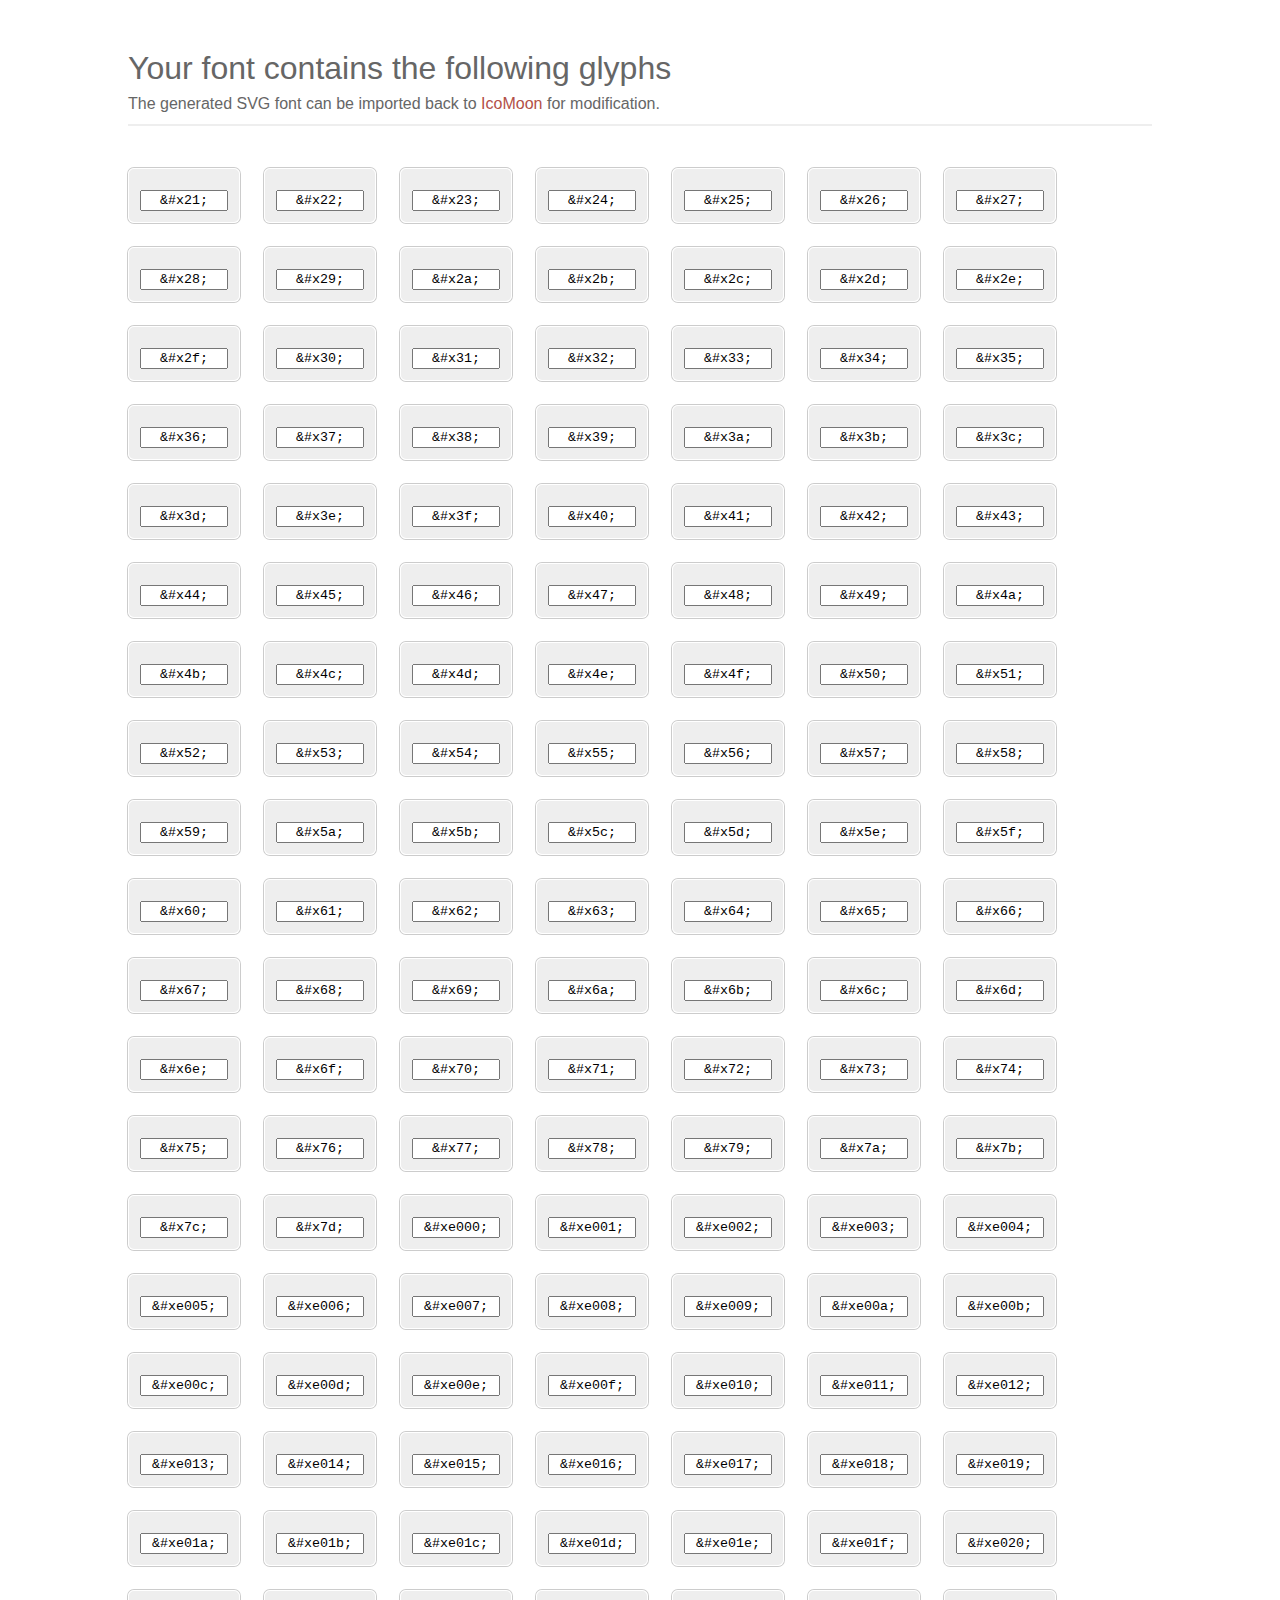
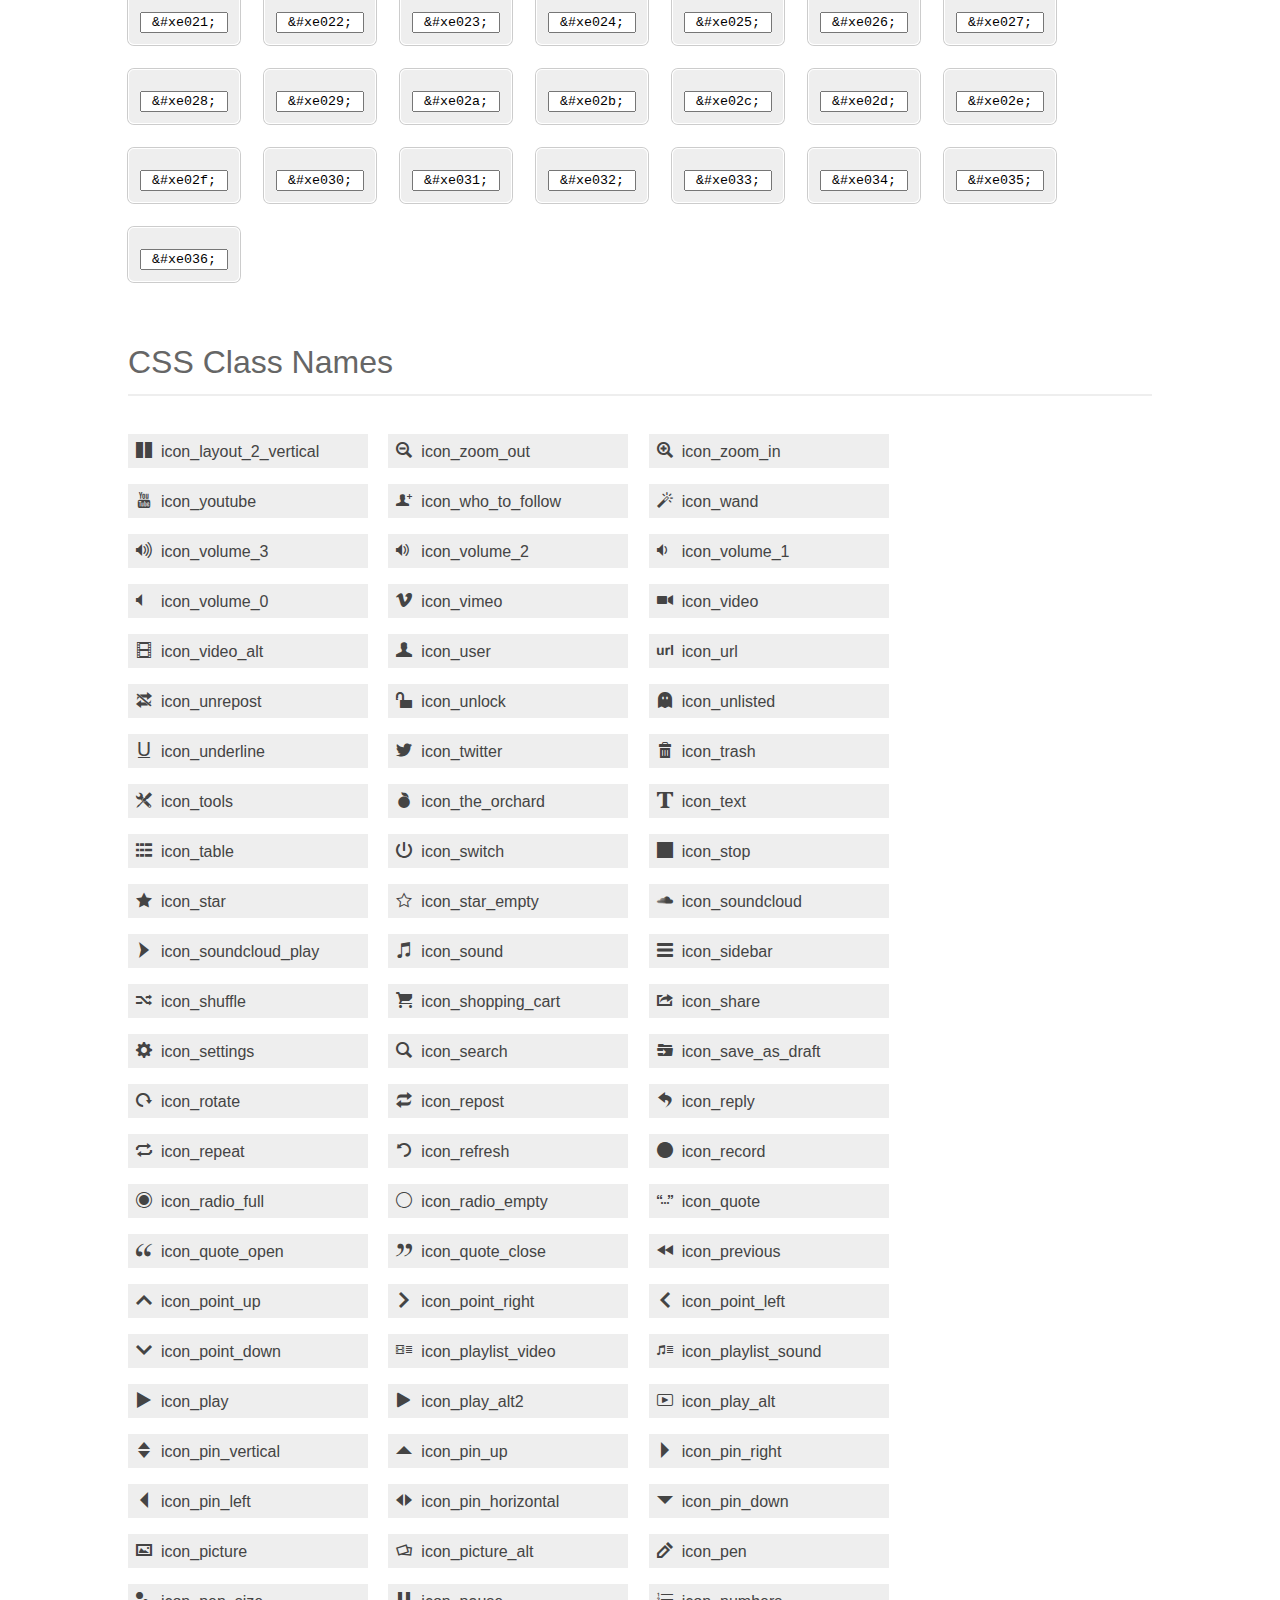
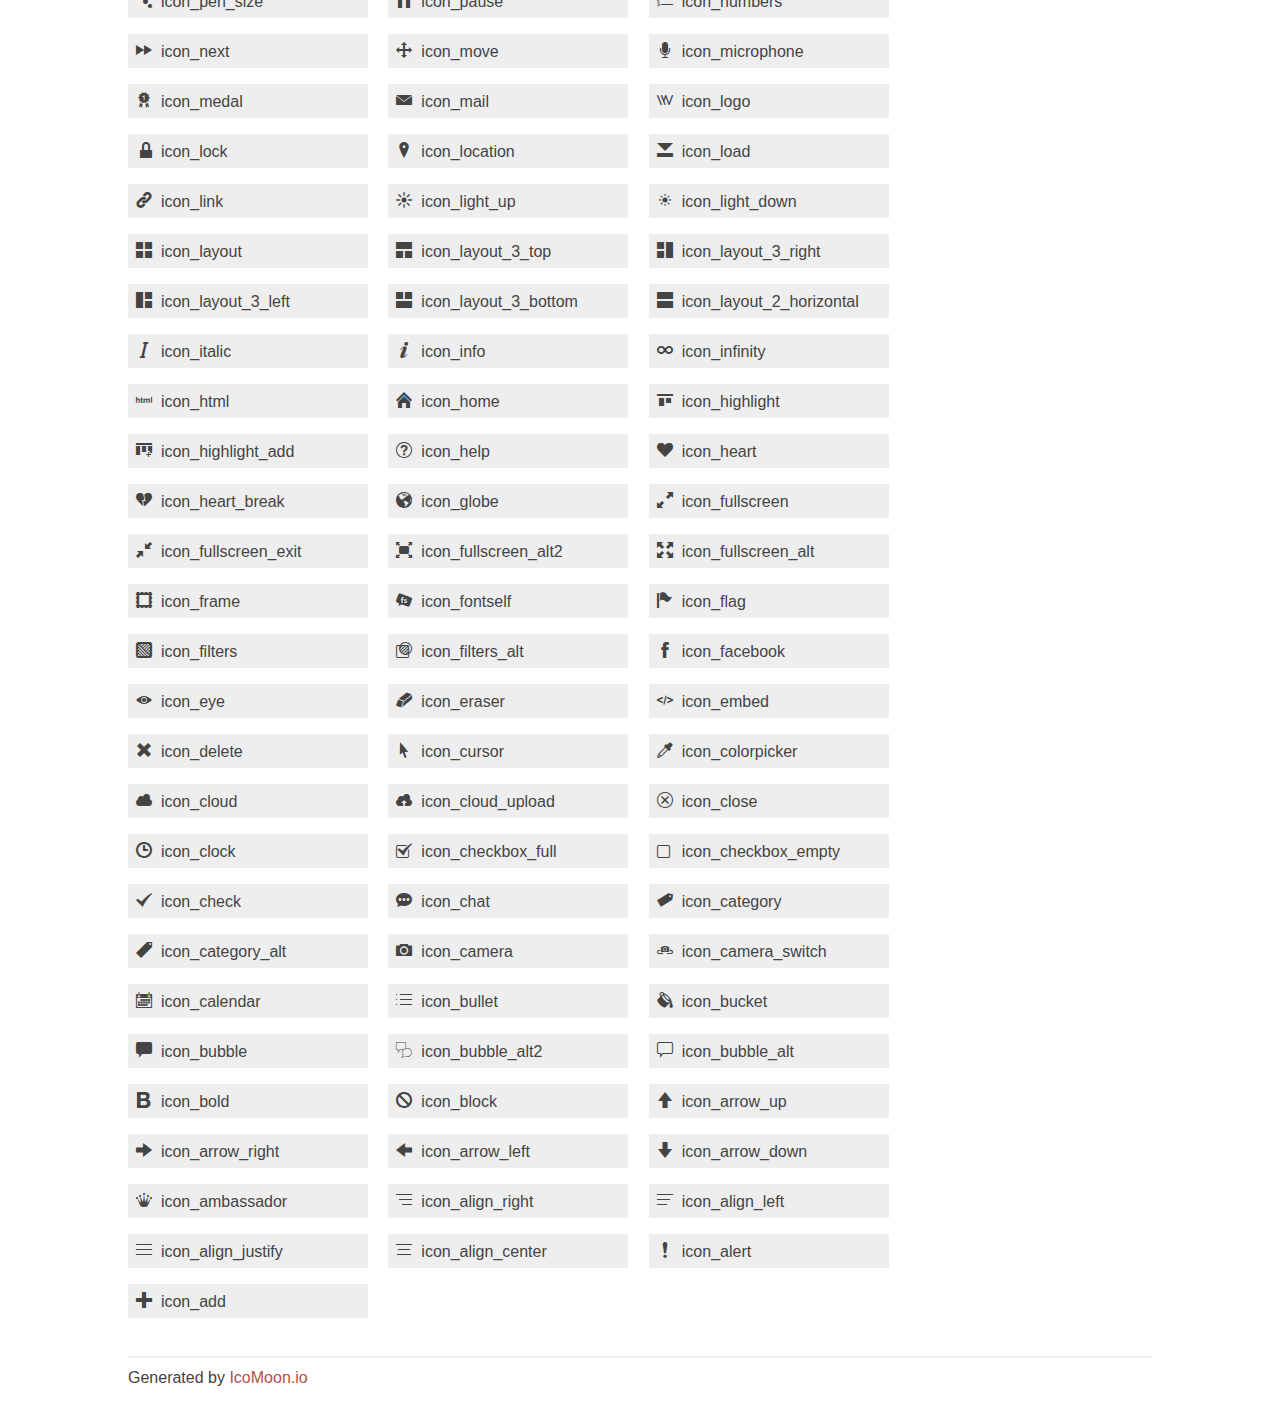
<file: public/icons/index.html>
<!doctype html>
<html>
<head>
<title>Your Font/Glyphs</title>
<link rel="stylesheet" href="style.css" />
<!--[if lte IE 7]><script src="lte-ie7.js"></script><![endif]-->
<style>
	section, header, footer {display: block;}
	body {
		font-family: sans-serif;
		color: #444;
		line-height: 1.5;
		font-size: 1em;
	}
	* {
		-moz-box-sizing: border-box;
		-webkit-box-sizing: border-box;
		box-sizing: border-box;
		margin: 0;
		paddin: 0;
	}
	.glyph {
		float: left;
		text-align: center;
		background: #eee;
		padding: .75em;
		margin: .75em 1.5em .75em 0;
		width: 7em;
		border-radius: .375em;
		box-shadow: inset 0 0 0 1px #fff, 0 0 0 1px #ccc;
	}
	.glyph input {
		width: 100%;
		text-align: center;
		font-family: consolas, monospace;
	}
	.glyph input, .mtm {
		margin-top: .75em;
	}
	.w-main {
		width: 80%;
	}
	.centered {
		margin-left: auto;
		margin-right: auto;
	}
	.fs1 {
		font-size: 2em;
	}
	header {
		margin: 2em 0;
		padding-bottom: .5em;
		color: #666;
		box-shadow: 0 2px #eee;
	}
	header h1 {
		font-size: 2em;
		font-weight: normal;
	}
	.clearfix:before, .clearfix:after { content: ""; display: table; }
	.clearfix:after, .clear { clear: both; }
	footer {
		margin-top: 2em;
		padding: .5em 0;
		box-shadow: 0 -2px #eee;
	}
	a, a:visited {
		color: #B35047;
		text-decoration: none;
	}
	a:hover, a:focus {color: #000;}
	.box1 {
		display: inline-block;
		width: 15em;
		padding: .25em .5em;
		background: #eee;
		margin: .5em 1em .5em 0;
	}
</style>
</head>
<body>
	<div class="w-main centered">
	<section class="mtm clearfix" id="glyphs">
	<header>
		<h1>Your font contains the following glyphs</h1>
		<p>The generated SVG font can be imported back to <a href="http://icomoon.io/app">IcoMoon</a> for modification.</p>
	</header>
	<div class="glyph">
		<div class="fs1" aria-hidden="true" data-icon="&#x21;"></div>
		<input type="text" readonly="readonly" value="&amp;#x21;" />
	</div>
	<div class="glyph">
		<div class="fs1" aria-hidden="true" data-icon="&#x22;"></div>
		<input type="text" readonly="readonly" value="&amp;#x22;" />
	</div>
	<div class="glyph">
		<div class="fs1" aria-hidden="true" data-icon="&#x23;"></div>
		<input type="text" readonly="readonly" value="&amp;#x23;" />
	</div>
	<div class="glyph">
		<div class="fs1" aria-hidden="true" data-icon="&#x24;"></div>
		<input type="text" readonly="readonly" value="&amp;#x24;" />
	</div>
	<div class="glyph">
		<div class="fs1" aria-hidden="true" data-icon="&#x25;"></div>
		<input type="text" readonly="readonly" value="&amp;#x25;" />
	</div>
	<div class="glyph">
		<div class="fs1" aria-hidden="true" data-icon="&#x26;"></div>
		<input type="text" readonly="readonly" value="&amp;#x26;" />
	</div>
	<div class="glyph">
		<div class="fs1" aria-hidden="true" data-icon="&#x27;"></div>
		<input type="text" readonly="readonly" value="&amp;#x27;" />
	</div>
	<div class="glyph">
		<div class="fs1" aria-hidden="true" data-icon="&#x28;"></div>
		<input type="text" readonly="readonly" value="&amp;#x28;" />
	</div>
	<div class="glyph">
		<div class="fs1" aria-hidden="true" data-icon="&#x29;"></div>
		<input type="text" readonly="readonly" value="&amp;#x29;" />
	</div>
	<div class="glyph">
		<div class="fs1" aria-hidden="true" data-icon="&#x2a;"></div>
		<input type="text" readonly="readonly" value="&amp;#x2a;" />
	</div>
	<div class="glyph">
		<div class="fs1" aria-hidden="true" data-icon="&#x2b;"></div>
		<input type="text" readonly="readonly" value="&amp;#x2b;" />
	</div>
	<div class="glyph">
		<div class="fs1" aria-hidden="true" data-icon="&#x2c;"></div>
		<input type="text" readonly="readonly" value="&amp;#x2c;" />
	</div>
	<div class="glyph">
		<div class="fs1" aria-hidden="true" data-icon="&#x2d;"></div>
		<input type="text" readonly="readonly" value="&amp;#x2d;" />
	</div>
	<div class="glyph">
		<div class="fs1" aria-hidden="true" data-icon="&#x2e;"></div>
		<input type="text" readonly="readonly" value="&amp;#x2e;" />
	</div>
	<div class="glyph">
		<div class="fs1" aria-hidden="true" data-icon="&#x2f;"></div>
		<input type="text" readonly="readonly" value="&amp;#x2f;" />
	</div>
	<div class="glyph">
		<div class="fs1" aria-hidden="true" data-icon="&#x30;"></div>
		<input type="text" readonly="readonly" value="&amp;#x30;" />
	</div>
	<div class="glyph">
		<div class="fs1" aria-hidden="true" data-icon="&#x31;"></div>
		<input type="text" readonly="readonly" value="&amp;#x31;" />
	</div>
	<div class="glyph">
		<div class="fs1" aria-hidden="true" data-icon="&#x32;"></div>
		<input type="text" readonly="readonly" value="&amp;#x32;" />
	</div>
	<div class="glyph">
		<div class="fs1" aria-hidden="true" data-icon="&#x33;"></div>
		<input type="text" readonly="readonly" value="&amp;#x33;" />
	</div>
	<div class="glyph">
		<div class="fs1" aria-hidden="true" data-icon="&#x34;"></div>
		<input type="text" readonly="readonly" value="&amp;#x34;" />
	</div>
	<div class="glyph">
		<div class="fs1" aria-hidden="true" data-icon="&#x35;"></div>
		<input type="text" readonly="readonly" value="&amp;#x35;" />
	</div>
	<div class="glyph">
		<div class="fs1" aria-hidden="true" data-icon="&#x36;"></div>
		<input type="text" readonly="readonly" value="&amp;#x36;" />
	</div>
	<div class="glyph">
		<div class="fs1" aria-hidden="true" data-icon="&#x37;"></div>
		<input type="text" readonly="readonly" value="&amp;#x37;" />
	</div>
	<div class="glyph">
		<div class="fs1" aria-hidden="true" data-icon="&#x38;"></div>
		<input type="text" readonly="readonly" value="&amp;#x38;" />
	</div>
	<div class="glyph">
		<div class="fs1" aria-hidden="true" data-icon="&#x39;"></div>
		<input type="text" readonly="readonly" value="&amp;#x39;" />
	</div>
	<div class="glyph">
		<div class="fs1" aria-hidden="true" data-icon="&#x3a;"></div>
		<input type="text" readonly="readonly" value="&amp;#x3a;" />
	</div>
	<div class="glyph">
		<div class="fs1" aria-hidden="true" data-icon="&#x3b;"></div>
		<input type="text" readonly="readonly" value="&amp;#x3b;" />
	</div>
	<div class="glyph">
		<div class="fs1" aria-hidden="true" data-icon="&#x3c;"></div>
		<input type="text" readonly="readonly" value="&amp;#x3c;" />
	</div>
	<div class="glyph">
		<div class="fs1" aria-hidden="true" data-icon="&#x3d;"></div>
		<input type="text" readonly="readonly" value="&amp;#x3d;" />
	</div>
	<div class="glyph">
		<div class="fs1" aria-hidden="true" data-icon="&#x3e;"></div>
		<input type="text" readonly="readonly" value="&amp;#x3e;" />
	</div>
	<div class="glyph">
		<div class="fs1" aria-hidden="true" data-icon="&#x3f;"></div>
		<input type="text" readonly="readonly" value="&amp;#x3f;" />
	</div>
	<div class="glyph">
		<div class="fs1" aria-hidden="true" data-icon="&#x40;"></div>
		<input type="text" readonly="readonly" value="&amp;#x40;" />
	</div>
	<div class="glyph">
		<div class="fs1" aria-hidden="true" data-icon="&#x41;"></div>
		<input type="text" readonly="readonly" value="&amp;#x41;" />
	</div>
	<div class="glyph">
		<div class="fs1" aria-hidden="true" data-icon="&#x42;"></div>
		<input type="text" readonly="readonly" value="&amp;#x42;" />
	</div>
	<div class="glyph">
		<div class="fs1" aria-hidden="true" data-icon="&#x43;"></div>
		<input type="text" readonly="readonly" value="&amp;#x43;" />
	</div>
	<div class="glyph">
		<div class="fs1" aria-hidden="true" data-icon="&#x44;"></div>
		<input type="text" readonly="readonly" value="&amp;#x44;" />
	</div>
	<div class="glyph">
		<div class="fs1" aria-hidden="true" data-icon="&#x45;"></div>
		<input type="text" readonly="readonly" value="&amp;#x45;" />
	</div>
	<div class="glyph">
		<div class="fs1" aria-hidden="true" data-icon="&#x46;"></div>
		<input type="text" readonly="readonly" value="&amp;#x46;" />
	</div>
	<div class="glyph">
		<div class="fs1" aria-hidden="true" data-icon="&#x47;"></div>
		<input type="text" readonly="readonly" value="&amp;#x47;" />
	</div>
	<div class="glyph">
		<div class="fs1" aria-hidden="true" data-icon="&#x48;"></div>
		<input type="text" readonly="readonly" value="&amp;#x48;" />
	</div>
	<div class="glyph">
		<div class="fs1" aria-hidden="true" data-icon="&#x49;"></div>
		<input type="text" readonly="readonly" value="&amp;#x49;" />
	</div>
	<div class="glyph">
		<div class="fs1" aria-hidden="true" data-icon="&#x4a;"></div>
		<input type="text" readonly="readonly" value="&amp;#x4a;" />
	</div>
	<div class="glyph">
		<div class="fs1" aria-hidden="true" data-icon="&#x4b;"></div>
		<input type="text" readonly="readonly" value="&amp;#x4b;" />
	</div>
	<div class="glyph">
		<div class="fs1" aria-hidden="true" data-icon="&#x4c;"></div>
		<input type="text" readonly="readonly" value="&amp;#x4c;" />
	</div>
	<div class="glyph">
		<div class="fs1" aria-hidden="true" data-icon="&#x4d;"></div>
		<input type="text" readonly="readonly" value="&amp;#x4d;" />
	</div>
	<div class="glyph">
		<div class="fs1" aria-hidden="true" data-icon="&#x4e;"></div>
		<input type="text" readonly="readonly" value="&amp;#x4e;" />
	</div>
	<div class="glyph">
		<div class="fs1" aria-hidden="true" data-icon="&#x4f;"></div>
		<input type="text" readonly="readonly" value="&amp;#x4f;" />
	</div>
	<div class="glyph">
		<div class="fs1" aria-hidden="true" data-icon="&#x50;"></div>
		<input type="text" readonly="readonly" value="&amp;#x50;" />
	</div>
	<div class="glyph">
		<div class="fs1" aria-hidden="true" data-icon="&#x51;"></div>
		<input type="text" readonly="readonly" value="&amp;#x51;" />
	</div>
	<div class="glyph">
		<div class="fs1" aria-hidden="true" data-icon="&#x52;"></div>
		<input type="text" readonly="readonly" value="&amp;#x52;" />
	</div>
	<div class="glyph">
		<div class="fs1" aria-hidden="true" data-icon="&#x53;"></div>
		<input type="text" readonly="readonly" value="&amp;#x53;" />
	</div>
	<div class="glyph">
		<div class="fs1" aria-hidden="true" data-icon="&#x54;"></div>
		<input type="text" readonly="readonly" value="&amp;#x54;" />
	</div>
	<div class="glyph">
		<div class="fs1" aria-hidden="true" data-icon="&#x55;"></div>
		<input type="text" readonly="readonly" value="&amp;#x55;" />
	</div>
	<div class="glyph">
		<div class="fs1" aria-hidden="true" data-icon="&#x56;"></div>
		<input type="text" readonly="readonly" value="&amp;#x56;" />
	</div>
	<div class="glyph">
		<div class="fs1" aria-hidden="true" data-icon="&#x57;"></div>
		<input type="text" readonly="readonly" value="&amp;#x57;" />
	</div>
	<div class="glyph">
		<div class="fs1" aria-hidden="true" data-icon="&#x58;"></div>
		<input type="text" readonly="readonly" value="&amp;#x58;" />
	</div>
	<div class="glyph">
		<div class="fs1" aria-hidden="true" data-icon="&#x59;"></div>
		<input type="text" readonly="readonly" value="&amp;#x59;" />
	</div>
	<div class="glyph">
		<div class="fs1" aria-hidden="true" data-icon="&#x5a;"></div>
		<input type="text" readonly="readonly" value="&amp;#x5a;" />
	</div>
	<div class="glyph">
		<div class="fs1" aria-hidden="true" data-icon="&#x5b;"></div>
		<input type="text" readonly="readonly" value="&amp;#x5b;" />
	</div>
	<div class="glyph">
		<div class="fs1" aria-hidden="true" data-icon="&#x5c;"></div>
		<input type="text" readonly="readonly" value="&amp;#x5c;" />
	</div>
	<div class="glyph">
		<div class="fs1" aria-hidden="true" data-icon="&#x5d;"></div>
		<input type="text" readonly="readonly" value="&amp;#x5d;" />
	</div>
	<div class="glyph">
		<div class="fs1" aria-hidden="true" data-icon="&#x5e;"></div>
		<input type="text" readonly="readonly" value="&amp;#x5e;" />
	</div>
	<div class="glyph">
		<div class="fs1" aria-hidden="true" data-icon="&#x5f;"></div>
		<input type="text" readonly="readonly" value="&amp;#x5f;" />
	</div>
	<div class="glyph">
		<div class="fs1" aria-hidden="true" data-icon="&#x60;"></div>
		<input type="text" readonly="readonly" value="&amp;#x60;" />
	</div>
	<div class="glyph">
		<div class="fs1" aria-hidden="true" data-icon="&#x61;"></div>
		<input type="text" readonly="readonly" value="&amp;#x61;" />
	</div>
	<div class="glyph">
		<div class="fs1" aria-hidden="true" data-icon="&#x62;"></div>
		<input type="text" readonly="readonly" value="&amp;#x62;" />
	</div>
	<div class="glyph">
		<div class="fs1" aria-hidden="true" data-icon="&#x63;"></div>
		<input type="text" readonly="readonly" value="&amp;#x63;" />
	</div>
	<div class="glyph">
		<div class="fs1" aria-hidden="true" data-icon="&#x64;"></div>
		<input type="text" readonly="readonly" value="&amp;#x64;" />
	</div>
	<div class="glyph">
		<div class="fs1" aria-hidden="true" data-icon="&#x65;"></div>
		<input type="text" readonly="readonly" value="&amp;#x65;" />
	</div>
	<div class="glyph">
		<div class="fs1" aria-hidden="true" data-icon="&#x66;"></div>
		<input type="text" readonly="readonly" value="&amp;#x66;" />
	</div>
	<div class="glyph">
		<div class="fs1" aria-hidden="true" data-icon="&#x67;"></div>
		<input type="text" readonly="readonly" value="&amp;#x67;" />
	</div>
	<div class="glyph">
		<div class="fs1" aria-hidden="true" data-icon="&#x68;"></div>
		<input type="text" readonly="readonly" value="&amp;#x68;" />
	</div>
	<div class="glyph">
		<div class="fs1" aria-hidden="true" data-icon="&#x69;"></div>
		<input type="text" readonly="readonly" value="&amp;#x69;" />
	</div>
	<div class="glyph">
		<div class="fs1" aria-hidden="true" data-icon="&#x6a;"></div>
		<input type="text" readonly="readonly" value="&amp;#x6a;" />
	</div>
	<div class="glyph">
		<div class="fs1" aria-hidden="true" data-icon="&#x6b;"></div>
		<input type="text" readonly="readonly" value="&amp;#x6b;" />
	</div>
	<div class="glyph">
		<div class="fs1" aria-hidden="true" data-icon="&#x6c;"></div>
		<input type="text" readonly="readonly" value="&amp;#x6c;" />
	</div>
	<div class="glyph">
		<div class="fs1" aria-hidden="true" data-icon="&#x6d;"></div>
		<input type="text" readonly="readonly" value="&amp;#x6d;" />
	</div>
	<div class="glyph">
		<div class="fs1" aria-hidden="true" data-icon="&#x6e;"></div>
		<input type="text" readonly="readonly" value="&amp;#x6e;" />
	</div>
	<div class="glyph">
		<div class="fs1" aria-hidden="true" data-icon="&#x6f;"></div>
		<input type="text" readonly="readonly" value="&amp;#x6f;" />
	</div>
	<div class="glyph">
		<div class="fs1" aria-hidden="true" data-icon="&#x70;"></div>
		<input type="text" readonly="readonly" value="&amp;#x70;" />
	</div>
	<div class="glyph">
		<div class="fs1" aria-hidden="true" data-icon="&#x71;"></div>
		<input type="text" readonly="readonly" value="&amp;#x71;" />
	</div>
	<div class="glyph">
		<div class="fs1" aria-hidden="true" data-icon="&#x72;"></div>
		<input type="text" readonly="readonly" value="&amp;#x72;" />
	</div>
	<div class="glyph">
		<div class="fs1" aria-hidden="true" data-icon="&#x73;"></div>
		<input type="text" readonly="readonly" value="&amp;#x73;" />
	</div>
	<div class="glyph">
		<div class="fs1" aria-hidden="true" data-icon="&#x74;"></div>
		<input type="text" readonly="readonly" value="&amp;#x74;" />
	</div>
	<div class="glyph">
		<div class="fs1" aria-hidden="true" data-icon="&#x75;"></div>
		<input type="text" readonly="readonly" value="&amp;#x75;" />
	</div>
	<div class="glyph">
		<div class="fs1" aria-hidden="true" data-icon="&#x76;"></div>
		<input type="text" readonly="readonly" value="&amp;#x76;" />
	</div>
	<div class="glyph">
		<div class="fs1" aria-hidden="true" data-icon="&#x77;"></div>
		<input type="text" readonly="readonly" value="&amp;#x77;" />
	</div>
	<div class="glyph">
		<div class="fs1" aria-hidden="true" data-icon="&#x78;"></div>
		<input type="text" readonly="readonly" value="&amp;#x78;" />
	</div>
	<div class="glyph">
		<div class="fs1" aria-hidden="true" data-icon="&#x79;"></div>
		<input type="text" readonly="readonly" value="&amp;#x79;" />
	</div>
	<div class="glyph">
		<div class="fs1" aria-hidden="true" data-icon="&#x7a;"></div>
		<input type="text" readonly="readonly" value="&amp;#x7a;" />
	</div>
	<div class="glyph">
		<div class="fs1" aria-hidden="true" data-icon="&#x7b;"></div>
		<input type="text" readonly="readonly" value="&amp;#x7b;" />
	</div>
	<div class="glyph">
		<div class="fs1" aria-hidden="true" data-icon="&#x7c;"></div>
		<input type="text" readonly="readonly" value="&amp;#x7c;" />
	</div>
	<div class="glyph">
		<div class="fs1" aria-hidden="true" data-icon="&#x7d;"></div>
		<input type="text" readonly="readonly" value="&amp;#x7d;" />
	</div>
	<div class="glyph">
		<div class="fs1" aria-hidden="true" data-icon="&#xe000;"></div>
		<input type="text" readonly="readonly" value="&amp;#xe000;" />
	</div>
	<div class="glyph">
		<div class="fs1" aria-hidden="true" data-icon="&#xe001;"></div>
		<input type="text" readonly="readonly" value="&amp;#xe001;" />
	</div>
	<div class="glyph">
		<div class="fs1" aria-hidden="true" data-icon="&#xe002;"></div>
		<input type="text" readonly="readonly" value="&amp;#xe002;" />
	</div>
	<div class="glyph">
		<div class="fs1" aria-hidden="true" data-icon="&#xe003;"></div>
		<input type="text" readonly="readonly" value="&amp;#xe003;" />
	</div>
	<div class="glyph">
		<div class="fs1" aria-hidden="true" data-icon="&#xe004;"></div>
		<input type="text" readonly="readonly" value="&amp;#xe004;" />
	</div>
	<div class="glyph">
		<div class="fs1" aria-hidden="true" data-icon="&#xe005;"></div>
		<input type="text" readonly="readonly" value="&amp;#xe005;" />
	</div>
	<div class="glyph">
		<div class="fs1" aria-hidden="true" data-icon="&#xe006;"></div>
		<input type="text" readonly="readonly" value="&amp;#xe006;" />
	</div>
	<div class="glyph">
		<div class="fs1" aria-hidden="true" data-icon="&#xe007;"></div>
		<input type="text" readonly="readonly" value="&amp;#xe007;" />
	</div>
	<div class="glyph">
		<div class="fs1" aria-hidden="true" data-icon="&#xe008;"></div>
		<input type="text" readonly="readonly" value="&amp;#xe008;" />
	</div>
	<div class="glyph">
		<div class="fs1" aria-hidden="true" data-icon="&#xe009;"></div>
		<input type="text" readonly="readonly" value="&amp;#xe009;" />
	</div>
	<div class="glyph">
		<div class="fs1" aria-hidden="true" data-icon="&#xe00a;"></div>
		<input type="text" readonly="readonly" value="&amp;#xe00a;" />
	</div>
	<div class="glyph">
		<div class="fs1" aria-hidden="true" data-icon="&#xe00b;"></div>
		<input type="text" readonly="readonly" value="&amp;#xe00b;" />
	</div>
	<div class="glyph">
		<div class="fs1" aria-hidden="true" data-icon="&#xe00c;"></div>
		<input type="text" readonly="readonly" value="&amp;#xe00c;" />
	</div>
	<div class="glyph">
		<div class="fs1" aria-hidden="true" data-icon="&#xe00d;"></div>
		<input type="text" readonly="readonly" value="&amp;#xe00d;" />
	</div>
	<div class="glyph">
		<div class="fs1" aria-hidden="true" data-icon="&#xe00e;"></div>
		<input type="text" readonly="readonly" value="&amp;#xe00e;" />
	</div>
	<div class="glyph">
		<div class="fs1" aria-hidden="true" data-icon="&#xe00f;"></div>
		<input type="text" readonly="readonly" value="&amp;#xe00f;" />
	</div>
	<div class="glyph">
		<div class="fs1" aria-hidden="true" data-icon="&#xe010;"></div>
		<input type="text" readonly="readonly" value="&amp;#xe010;" />
	</div>
	<div class="glyph">
		<div class="fs1" aria-hidden="true" data-icon="&#xe011;"></div>
		<input type="text" readonly="readonly" value="&amp;#xe011;" />
	</div>
	<div class="glyph">
		<div class="fs1" aria-hidden="true" data-icon="&#xe012;"></div>
		<input type="text" readonly="readonly" value="&amp;#xe012;" />
	</div>
	<div class="glyph">
		<div class="fs1" aria-hidden="true" data-icon="&#xe013;"></div>
		<input type="text" readonly="readonly" value="&amp;#xe013;" />
	</div>
	<div class="glyph">
		<div class="fs1" aria-hidden="true" data-icon="&#xe014;"></div>
		<input type="text" readonly="readonly" value="&amp;#xe014;" />
	</div>
	<div class="glyph">
		<div class="fs1" aria-hidden="true" data-icon="&#xe015;"></div>
		<input type="text" readonly="readonly" value="&amp;#xe015;" />
	</div>
	<div class="glyph">
		<div class="fs1" aria-hidden="true" data-icon="&#xe016;"></div>
		<input type="text" readonly="readonly" value="&amp;#xe016;" />
	</div>
	<div class="glyph">
		<div class="fs1" aria-hidden="true" data-icon="&#xe017;"></div>
		<input type="text" readonly="readonly" value="&amp;#xe017;" />
	</div>
	<div class="glyph">
		<div class="fs1" aria-hidden="true" data-icon="&#xe018;"></div>
		<input type="text" readonly="readonly" value="&amp;#xe018;" />
	</div>
	<div class="glyph">
		<div class="fs1" aria-hidden="true" data-icon="&#xe019;"></div>
		<input type="text" readonly="readonly" value="&amp;#xe019;" />
	</div>
	<div class="glyph">
		<div class="fs1" aria-hidden="true" data-icon="&#xe01a;"></div>
		<input type="text" readonly="readonly" value="&amp;#xe01a;" />
	</div>
	<div class="glyph">
		<div class="fs1" aria-hidden="true" data-icon="&#xe01b;"></div>
		<input type="text" readonly="readonly" value="&amp;#xe01b;" />
	</div>
	<div class="glyph">
		<div class="fs1" aria-hidden="true" data-icon="&#xe01c;"></div>
		<input type="text" readonly="readonly" value="&amp;#xe01c;" />
	</div>
	<div class="glyph">
		<div class="fs1" aria-hidden="true" data-icon="&#xe01d;"></div>
		<input type="text" readonly="readonly" value="&amp;#xe01d;" />
	</div>
	<div class="glyph">
		<div class="fs1" aria-hidden="true" data-icon="&#xe01e;"></div>
		<input type="text" readonly="readonly" value="&amp;#xe01e;" />
	</div>
	<div class="glyph">
		<div class="fs1" aria-hidden="true" data-icon="&#xe01f;"></div>
		<input type="text" readonly="readonly" value="&amp;#xe01f;" />
	</div>
	<div class="glyph">
		<div class="fs1" aria-hidden="true" data-icon="&#xe020;"></div>
		<input type="text" readonly="readonly" value="&amp;#xe020;" />
	</div>
	<div class="glyph">
		<div class="fs1" aria-hidden="true" data-icon="&#xe021;"></div>
		<input type="text" readonly="readonly" value="&amp;#xe021;" />
	</div>
	<div class="glyph">
		<div class="fs1" aria-hidden="true" data-icon="&#xe022;"></div>
		<input type="text" readonly="readonly" value="&amp;#xe022;" />
	</div>
	<div class="glyph">
		<div class="fs1" aria-hidden="true" data-icon="&#xe023;"></div>
		<input type="text" readonly="readonly" value="&amp;#xe023;" />
	</div>
	<div class="glyph">
		<div class="fs1" aria-hidden="true" data-icon="&#xe024;"></div>
		<input type="text" readonly="readonly" value="&amp;#xe024;" />
	</div>
	<div class="glyph">
		<div class="fs1" aria-hidden="true" data-icon="&#xe025;"></div>
		<input type="text" readonly="readonly" value="&amp;#xe025;" />
	</div>
	<div class="glyph">
		<div class="fs1" aria-hidden="true" data-icon="&#xe026;"></div>
		<input type="text" readonly="readonly" value="&amp;#xe026;" />
	</div>
	<div class="glyph">
		<div class="fs1" aria-hidden="true" data-icon="&#xe027;"></div>
		<input type="text" readonly="readonly" value="&amp;#xe027;" />
	</div>
	<div class="glyph">
		<div class="fs1" aria-hidden="true" data-icon="&#xe028;"></div>
		<input type="text" readonly="readonly" value="&amp;#xe028;" />
	</div>
	<div class="glyph">
		<div class="fs1" aria-hidden="true" data-icon="&#xe029;"></div>
		<input type="text" readonly="readonly" value="&amp;#xe029;" />
	</div>
	<div class="glyph">
		<div class="fs1" aria-hidden="true" data-icon="&#xe02a;"></div>
		<input type="text" readonly="readonly" value="&amp;#xe02a;" />
	</div>
	<div class="glyph">
		<div class="fs1" aria-hidden="true" data-icon="&#xe02b;"></div>
		<input type="text" readonly="readonly" value="&amp;#xe02b;" />
	</div>
	<div class="glyph">
		<div class="fs1" aria-hidden="true" data-icon="&#xe02c;"></div>
		<input type="text" readonly="readonly" value="&amp;#xe02c;" />
	</div>
	<div class="glyph">
		<div class="fs1" aria-hidden="true" data-icon="&#xe02d;"></div>
		<input type="text" readonly="readonly" value="&amp;#xe02d;" />
	</div>
	<div class="glyph">
		<div class="fs1" aria-hidden="true" data-icon="&#xe02e;"></div>
		<input type="text" readonly="readonly" value="&amp;#xe02e;" />
	</div>
	<div class="glyph">
		<div class="fs1" aria-hidden="true" data-icon="&#xe02f;"></div>
		<input type="text" readonly="readonly" value="&amp;#xe02f;" />
	</div>
	<div class="glyph">
		<div class="fs1" aria-hidden="true" data-icon="&#xe030;"></div>
		<input type="text" readonly="readonly" value="&amp;#xe030;" />
	</div>
	<div class="glyph">
		<div class="fs1" aria-hidden="true" data-icon="&#xe031;"></div>
		<input type="text" readonly="readonly" value="&amp;#xe031;" />
	</div>
	<div class="glyph">
		<div class="fs1" aria-hidden="true" data-icon="&#xe032;"></div>
		<input type="text" readonly="readonly" value="&amp;#xe032;" />
	</div>
	<div class="glyph">
		<div class="fs1" aria-hidden="true" data-icon="&#xe033;"></div>
		<input type="text" readonly="readonly" value="&amp;#xe033;" />
	</div>
	<div class="glyph">
		<div class="fs1" aria-hidden="true" data-icon="&#xe034;"></div>
		<input type="text" readonly="readonly" value="&amp;#xe034;" />
	</div>
	<div class="glyph">
		<div class="fs1" aria-hidden="true" data-icon="&#xe035;"></div>
		<input type="text" readonly="readonly" value="&amp;#xe035;" />
	</div>
	<div class="glyph">
		<div class="fs1" aria-hidden="true" data-icon="&#xe036;"></div>
		<input type="text" readonly="readonly" value="&amp;#xe036;" />
	</div>
	</section>
	<div class="clear"></div>
	<section class="mtm clearfix" id="glyphs">
	<header>
		<h1>CSS Class Names</h1>
	</header>
	<span class="box1">
		<span aria-hidden="true" class="icon_layout_2_vertical"></span>
		&nbsp;icon_layout_2_vertical
	</span>
	<span class="box1">
		<span aria-hidden="true" class="icon_zoom_out"></span>
		&nbsp;icon_zoom_out
	</span>
	<span class="box1">
		<span aria-hidden="true" class="icon_zoom_in"></span>
		&nbsp;icon_zoom_in
	</span>
	<span class="box1">
		<span aria-hidden="true" class="icon_youtube"></span>
		&nbsp;icon_youtube
	</span>
	<span class="box1">
		<span aria-hidden="true" class="icon_who_to_follow"></span>
		&nbsp;icon_who_to_follow
	</span>
	<span class="box1">
		<span aria-hidden="true" class="icon_wand"></span>
		&nbsp;icon_wand
	</span>
	<span class="box1">
		<span aria-hidden="true" class="icon_volume_3"></span>
		&nbsp;icon_volume_3
	</span>
	<span class="box1">
		<span aria-hidden="true" class="icon_volume_2"></span>
		&nbsp;icon_volume_2
	</span>
	<span class="box1">
		<span aria-hidden="true" class="icon_volume_1"></span>
		&nbsp;icon_volume_1
	</span>
	<span class="box1">
		<span aria-hidden="true" class="icon_volume_0"></span>
		&nbsp;icon_volume_0
	</span>
	<span class="box1">
		<span aria-hidden="true" class="icon_vimeo"></span>
		&nbsp;icon_vimeo
	</span>
	<span class="box1">
		<span aria-hidden="true" class="icon_video"></span>
		&nbsp;icon_video
	</span>
	<span class="box1">
		<span aria-hidden="true" class="icon_video_alt"></span>
		&nbsp;icon_video_alt
	</span>
	<span class="box1">
		<span aria-hidden="true" class="icon_user"></span>
		&nbsp;icon_user
	</span>
	<span class="box1">
		<span aria-hidden="true" class="icon_url"></span>
		&nbsp;icon_url
	</span>
	<span class="box1">
		<span aria-hidden="true" class="icon_unrepost"></span>
		&nbsp;icon_unrepost
	</span>
	<span class="box1">
		<span aria-hidden="true" class="icon_unlock"></span>
		&nbsp;icon_unlock
	</span>
	<span class="box1">
		<span aria-hidden="true" class="icon_unlisted"></span>
		&nbsp;icon_unlisted
	</span>
	<span class="box1">
		<span aria-hidden="true" class="icon_underline"></span>
		&nbsp;icon_underline
	</span>
	<span class="box1">
		<span aria-hidden="true" class="icon_twitter"></span>
		&nbsp;icon_twitter
	</span>
	<span class="box1">
		<span aria-hidden="true" class="icon_trash"></span>
		&nbsp;icon_trash
	</span>
	<span class="box1">
		<span aria-hidden="true" class="icon_tools"></span>
		&nbsp;icon_tools
	</span>
	<span class="box1">
		<span aria-hidden="true" class="icon_the_orchard"></span>
		&nbsp;icon_the_orchard
	</span>
	<span class="box1">
		<span aria-hidden="true" class="icon_text"></span>
		&nbsp;icon_text
	</span>
	<span class="box1">
		<span aria-hidden="true" class="icon_table"></span>
		&nbsp;icon_table
	</span>
	<span class="box1">
		<span aria-hidden="true" class="icon_switch"></span>
		&nbsp;icon_switch
	</span>
	<span class="box1">
		<span aria-hidden="true" class="icon_stop"></span>
		&nbsp;icon_stop
	</span>
	<span class="box1">
		<span aria-hidden="true" class="icon_star"></span>
		&nbsp;icon_star
	</span>
	<span class="box1">
		<span aria-hidden="true" class="icon_star_empty"></span>
		&nbsp;icon_star_empty
	</span>
	<span class="box1">
		<span aria-hidden="true" class="icon_soundcloud"></span>
		&nbsp;icon_soundcloud
	</span>
	<span class="box1">
		<span aria-hidden="true" class="icon_soundcloud_play"></span>
		&nbsp;icon_soundcloud_play
	</span>
	<span class="box1">
		<span aria-hidden="true" class="icon_sound"></span>
		&nbsp;icon_sound
	</span>
	<span class="box1">
		<span aria-hidden="true" class="icon_sidebar"></span>
		&nbsp;icon_sidebar
	</span>
	<span class="box1">
		<span aria-hidden="true" class="icon_shuffle"></span>
		&nbsp;icon_shuffle
	</span>
	<span class="box1">
		<span aria-hidden="true" class="icon_shopping_cart"></span>
		&nbsp;icon_shopping_cart
	</span>
	<span class="box1">
		<span aria-hidden="true" class="icon_share"></span>
		&nbsp;icon_share
	</span>
	<span class="box1">
		<span aria-hidden="true" class="icon_settings"></span>
		&nbsp;icon_settings
	</span>
	<span class="box1">
		<span aria-hidden="true" class="icon_search"></span>
		&nbsp;icon_search
	</span>
	<span class="box1">
		<span aria-hidden="true" class="icon_save_as_draft"></span>
		&nbsp;icon_save_as_draft
	</span>
	<span class="box1">
		<span aria-hidden="true" class="icon_rotate"></span>
		&nbsp;icon_rotate
	</span>
	<span class="box1">
		<span aria-hidden="true" class="icon_repost"></span>
		&nbsp;icon_repost
	</span>
	<span class="box1">
		<span aria-hidden="true" class="icon_reply"></span>
		&nbsp;icon_reply
	</span>
	<span class="box1">
		<span aria-hidden="true" class="icon_repeat"></span>
		&nbsp;icon_repeat
	</span>
	<span class="box1">
		<span aria-hidden="true" class="icon_refresh"></span>
		&nbsp;icon_refresh
	</span>
	<span class="box1">
		<span aria-hidden="true" class="icon_record"></span>
		&nbsp;icon_record
	</span>
	<span class="box1">
		<span aria-hidden="true" class="icon_radio_full"></span>
		&nbsp;icon_radio_full
	</span>
	<span class="box1">
		<span aria-hidden="true" class="icon_radio_empty"></span>
		&nbsp;icon_radio_empty
	</span>
	<span class="box1">
		<span aria-hidden="true" class="icon_quote"></span>
		&nbsp;icon_quote
	</span>
	<span class="box1">
		<span aria-hidden="true" class="icon_quote_open"></span>
		&nbsp;icon_quote_open
	</span>
	<span class="box1">
		<span aria-hidden="true" class="icon_quote_close"></span>
		&nbsp;icon_quote_close
	</span>
	<span class="box1">
		<span aria-hidden="true" class="icon_previous"></span>
		&nbsp;icon_previous
	</span>
	<span class="box1">
		<span aria-hidden="true" class="icon_point_up"></span>
		&nbsp;icon_point_up
	</span>
	<span class="box1">
		<span aria-hidden="true" class="icon_point_right"></span>
		&nbsp;icon_point_right
	</span>
	<span class="box1">
		<span aria-hidden="true" class="icon_point_left"></span>
		&nbsp;icon_point_left
	</span>
	<span class="box1">
		<span aria-hidden="true" class="icon_point_down"></span>
		&nbsp;icon_point_down
	</span>
	<span class="box1">
		<span aria-hidden="true" class="icon_playlist_video"></span>
		&nbsp;icon_playlist_video
	</span>
	<span class="box1">
		<span aria-hidden="true" class="icon_playlist_sound"></span>
		&nbsp;icon_playlist_sound
	</span>
	<span class="box1">
		<span aria-hidden="true" class="icon_play"></span>
		&nbsp;icon_play
	</span>
	<span class="box1">
		<span aria-hidden="true" class="icon_play_alt2"></span>
		&nbsp;icon_play_alt2
	</span>
	<span class="box1">
		<span aria-hidden="true" class="icon_play_alt"></span>
		&nbsp;icon_play_alt
	</span>
	<span class="box1">
		<span aria-hidden="true" class="icon_pin_vertical"></span>
		&nbsp;icon_pin_vertical
	</span>
	<span class="box1">
		<span aria-hidden="true" class="icon_pin_up"></span>
		&nbsp;icon_pin_up
	</span>
	<span class="box1">
		<span aria-hidden="true" class="icon_pin_right"></span>
		&nbsp;icon_pin_right
	</span>
	<span class="box1">
		<span aria-hidden="true" class="icon_pin_left"></span>
		&nbsp;icon_pin_left
	</span>
	<span class="box1">
		<span aria-hidden="true" class="icon_pin_horizontal"></span>
		&nbsp;icon_pin_horizontal
	</span>
	<span class="box1">
		<span aria-hidden="true" class="icon_pin_down"></span>
		&nbsp;icon_pin_down
	</span>
	<span class="box1">
		<span aria-hidden="true" class="icon_picture"></span>
		&nbsp;icon_picture
	</span>
	<span class="box1">
		<span aria-hidden="true" class="icon_picture_alt"></span>
		&nbsp;icon_picture_alt
	</span>
	<span class="box1">
		<span aria-hidden="true" class="icon_pen"></span>
		&nbsp;icon_pen
	</span>
	<span class="box1">
		<span aria-hidden="true" class="icon_pen_size"></span>
		&nbsp;icon_pen_size
	</span>
	<span class="box1">
		<span aria-hidden="true" class="icon_pause"></span>
		&nbsp;icon_pause
	</span>
	<span class="box1">
		<span aria-hidden="true" class="icon_numbers"></span>
		&nbsp;icon_numbers
	</span>
	<span class="box1">
		<span aria-hidden="true" class="icon_next"></span>
		&nbsp;icon_next
	</span>
	<span class="box1">
		<span aria-hidden="true" class="icon_move"></span>
		&nbsp;icon_move
	</span>
	<span class="box1">
		<span aria-hidden="true" class="icon_microphone"></span>
		&nbsp;icon_microphone
	</span>
	<span class="box1">
		<span aria-hidden="true" class="icon_medal"></span>
		&nbsp;icon_medal
	</span>
	<span class="box1">
		<span aria-hidden="true" class="icon_mail"></span>
		&nbsp;icon_mail
	</span>
	<span class="box1">
		<span aria-hidden="true" class="icon_logo"></span>
		&nbsp;icon_logo
	</span>
	<span class="box1">
		<span aria-hidden="true" class="icon_lock"></span>
		&nbsp;icon_lock
	</span>
	<span class="box1">
		<span aria-hidden="true" class="icon_location"></span>
		&nbsp;icon_location
	</span>
	<span class="box1">
		<span aria-hidden="true" class="icon_load"></span>
		&nbsp;icon_load
	</span>
	<span class="box1">
		<span aria-hidden="true" class="icon_link"></span>
		&nbsp;icon_link
	</span>
	<span class="box1">
		<span aria-hidden="true" class="icon_light_up"></span>
		&nbsp;icon_light_up
	</span>
	<span class="box1">
		<span aria-hidden="true" class="icon_light_down"></span>
		&nbsp;icon_light_down
	</span>
	<span class="box1">
		<span aria-hidden="true" class="icon_layout"></span>
		&nbsp;icon_layout
	</span>
	<span class="box1">
		<span aria-hidden="true" class="icon_layout_3_top"></span>
		&nbsp;icon_layout_3_top
	</span>
	<span class="box1">
		<span aria-hidden="true" class="icon_layout_3_right"></span>
		&nbsp;icon_layout_3_right
	</span>
	<span class="box1">
		<span aria-hidden="true" class="icon_layout_3_left"></span>
		&nbsp;icon_layout_3_left
	</span>
	<span class="box1">
		<span aria-hidden="true" class="icon_layout_3_bottom"></span>
		&nbsp;icon_layout_3_bottom
	</span>
	<span class="box1">
		<span aria-hidden="true" class="icon_layout_2_horizontal"></span>
		&nbsp;icon_layout_2_horizontal
	</span>
	<span class="box1">
		<span aria-hidden="true" class="icon_italic"></span>
		&nbsp;icon_italic
	</span>
	<span class="box1">
		<span aria-hidden="true" class="icon_info"></span>
		&nbsp;icon_info
	</span>
	<span class="box1">
		<span aria-hidden="true" class="icon_infinity"></span>
		&nbsp;icon_infinity
	</span>
	<span class="box1">
		<span aria-hidden="true" class="icon_html"></span>
		&nbsp;icon_html
	</span>
	<span class="box1">
		<span aria-hidden="true" class="icon_home"></span>
		&nbsp;icon_home
	</span>
	<span class="box1">
		<span aria-hidden="true" class="icon_highlight"></span>
		&nbsp;icon_highlight
	</span>
	<span class="box1">
		<span aria-hidden="true" class="icon_highlight_add"></span>
		&nbsp;icon_highlight_add
	</span>
	<span class="box1">
		<span aria-hidden="true" class="icon_help"></span>
		&nbsp;icon_help
	</span>
	<span class="box1">
		<span aria-hidden="true" class="icon_heart"></span>
		&nbsp;icon_heart
	</span>
	<span class="box1">
		<span aria-hidden="true" class="icon_heart_break"></span>
		&nbsp;icon_heart_break
	</span>
	<span class="box1">
		<span aria-hidden="true" class="icon_globe"></span>
		&nbsp;icon_globe
	</span>
	<span class="box1">
		<span aria-hidden="true" class="icon_fullscreen"></span>
		&nbsp;icon_fullscreen
	</span>
	<span class="box1">
		<span aria-hidden="true" class="icon_fullscreen_exit"></span>
		&nbsp;icon_fullscreen_exit
	</span>
	<span class="box1">
		<span aria-hidden="true" class="icon_fullscreen_alt2"></span>
		&nbsp;icon_fullscreen_alt2
	</span>
	<span class="box1">
		<span aria-hidden="true" class="icon_fullscreen_alt"></span>
		&nbsp;icon_fullscreen_alt
	</span>
	<span class="box1">
		<span aria-hidden="true" class="icon_frame"></span>
		&nbsp;icon_frame
	</span>
	<span class="box1">
		<span aria-hidden="true" class="icon_fontself"></span>
		&nbsp;icon_fontself
	</span>
	<span class="box1">
		<span aria-hidden="true" class="icon_flag"></span>
		&nbsp;icon_flag
	</span>
	<span class="box1">
		<span aria-hidden="true" class="icon_filters"></span>
		&nbsp;icon_filters
	</span>
	<span class="box1">
		<span aria-hidden="true" class="icon_filters_alt"></span>
		&nbsp;icon_filters_alt
	</span>
	<span class="box1">
		<span aria-hidden="true" class="icon_facebook"></span>
		&nbsp;icon_facebook
	</span>
	<span class="box1">
		<span aria-hidden="true" class="icon_eye"></span>
		&nbsp;icon_eye
	</span>
	<span class="box1">
		<span aria-hidden="true" class="icon_eraser"></span>
		&nbsp;icon_eraser
	</span>
	<span class="box1">
		<span aria-hidden="true" class="icon_embed"></span>
		&nbsp;icon_embed
	</span>
	<span class="box1">
		<span aria-hidden="true" class="icon_delete"></span>
		&nbsp;icon_delete
	</span>
	<span class="box1">
		<span aria-hidden="true" class="icon_cursor"></span>
		&nbsp;icon_cursor
	</span>
	<span class="box1">
		<span aria-hidden="true" class="icon_colorpicker"></span>
		&nbsp;icon_colorpicker
	</span>
	<span class="box1">
		<span aria-hidden="true" class="icon_cloud"></span>
		&nbsp;icon_cloud
	</span>
	<span class="box1">
		<span aria-hidden="true" class="icon_cloud_upload"></span>
		&nbsp;icon_cloud_upload
	</span>
	<span class="box1">
		<span aria-hidden="true" class="icon_close"></span>
		&nbsp;icon_close
	</span>
	<span class="box1">
		<span aria-hidden="true" class="icon_clock"></span>
		&nbsp;icon_clock
	</span>
	<span class="box1">
		<span aria-hidden="true" class="icon_checkbox_full"></span>
		&nbsp;icon_checkbox_full
	</span>
	<span class="box1">
		<span aria-hidden="true" class="icon_checkbox_empty"></span>
		&nbsp;icon_checkbox_empty
	</span>
	<span class="box1">
		<span aria-hidden="true" class="icon_check"></span>
		&nbsp;icon_check
	</span>
	<span class="box1">
		<span aria-hidden="true" class="icon_chat"></span>
		&nbsp;icon_chat
	</span>
	<span class="box1">
		<span aria-hidden="true" class="icon_category"></span>
		&nbsp;icon_category
	</span>
	<span class="box1">
		<span aria-hidden="true" class="icon_category_alt"></span>
		&nbsp;icon_category_alt
	</span>
	<span class="box1">
		<span aria-hidden="true" class="icon_camera"></span>
		&nbsp;icon_camera
	</span>
	<span class="box1">
		<span aria-hidden="true" class="icon_camera_switch"></span>
		&nbsp;icon_camera_switch
	</span>
	<span class="box1">
		<span aria-hidden="true" class="icon_calendar"></span>
		&nbsp;icon_calendar
	</span>
	<span class="box1">
		<span aria-hidden="true" class="icon_bullet"></span>
		&nbsp;icon_bullet
	</span>
	<span class="box1">
		<span aria-hidden="true" class="icon_bucket"></span>
		&nbsp;icon_bucket
	</span>
	<span class="box1">
		<span aria-hidden="true" class="icon_bubble"></span>
		&nbsp;icon_bubble
	</span>
	<span class="box1">
		<span aria-hidden="true" class="icon_bubble_alt2"></span>
		&nbsp;icon_bubble_alt2
	</span>
	<span class="box1">
		<span aria-hidden="true" class="icon_bubble_alt"></span>
		&nbsp;icon_bubble_alt
	</span>
	<span class="box1">
		<span aria-hidden="true" class="icon_bold"></span>
		&nbsp;icon_bold
	</span>
	<span class="box1">
		<span aria-hidden="true" class="icon_block"></span>
		&nbsp;icon_block
	</span>
	<span class="box1">
		<span aria-hidden="true" class="icon_arrow_up"></span>
		&nbsp;icon_arrow_up
	</span>
	<span class="box1">
		<span aria-hidden="true" class="icon_arrow_right"></span>
		&nbsp;icon_arrow_right
	</span>
	<span class="box1">
		<span aria-hidden="true" class="icon_arrow_left"></span>
		&nbsp;icon_arrow_left
	</span>
	<span class="box1">
		<span aria-hidden="true" class="icon_arrow_down"></span>
		&nbsp;icon_arrow_down
	</span>
	<span class="box1">
		<span aria-hidden="true" class="icon_ambassador"></span>
		&nbsp;icon_ambassador
	</span>
	<span class="box1">
		<span aria-hidden="true" class="icon_align_right"></span>
		&nbsp;icon_align_right
	</span>
	<span class="box1">
		<span aria-hidden="true" class="icon_align_left"></span>
		&nbsp;icon_align_left
	</span>
	<span class="box1">
		<span aria-hidden="true" class="icon_align_justify"></span>
		&nbsp;icon_align_justify
	</span>
	<span class="box1">
		<span aria-hidden="true" class="icon_align_center"></span>
		&nbsp;icon_align_center
	</span>
	<span class="box1">
		<span aria-hidden="true" class="icon_alert"></span>
		&nbsp;icon_alert
	</span>
	<span class="box1">
		<span aria-hidden="true" class="icon_add"></span>
		&nbsp;icon_add
	</span>
	</section>
	<footer>
		<p>Generated by <a href="http://icomoon.io">IcoMoon.io</a></p>
	</footer>
	</div>
	<script>
	document.getElementById("glyphs").addEventListener("click", function(e) {
		var target = e.target;
		if (target.tagName === "INPUT") {
			target.select();
		}
	});
	</script>
</body>
</html>
</file>
<file: public/icons/style.css>
@font-face {
    font-family: 'Webdoc-Icons';
    src: url('fonts/Webdoc-Icons.eot');
    src: url('fonts/Webdoc-Icons.eot?#iefix') format('embedded-opentype'),
         url('fonts/Webdoc-Icons.woff') format('woff'),
         url('fonts/Webdoc-Icons.ttf') format('truetype'),
         url('fonts/Webdoc-Icons.svg') format('svg');
    font-weight: normal;
    font-style: normal;
}

/* Use the following CSS code if you want to have a class per icon */
[class^="icon_"]:before, [class*=" icon_"]:before {
  font-family: 'Webdoc-Icons';
  font-style: normal;
  speak: none;
  font-weight: normal;
  -webkit-font-smoothing: antialiased;
}
.icon_layout_2_vertical:before {
  content: "\21";
}
.icon_zoom_out:before {
  content: "\22";
}
.icon_zoom_in:before {
  content: "\23";
}
.icon_youtube:before {
  content: "\24";
}
.icon_who_to_follow:before {
  content: "\25";
}
.icon_wand:before {
  content: "\26";
}
.icon_volume_3:before {
  content: "\27";
}
.icon_volume_2:before {
  content: "\28";
}
.icon_volume_1:before {
  content: "\29";
}
.icon_volume_0:before {
  content: "\2a";
}
.icon_vimeo:before {
  content: "\2b";
}
.icon_video:before {
  content: "\2c";
}
.icon_video_alt:before {
  content: "\2d";
}
.icon_user:before {
  content: "\2e";
}
.icon_url:before {
  content: "\2f";
}
.icon_unrepost:before {
  content: "\30";
}
.icon_unlock:before {
  content: "\31";
}
.icon_unlisted:before {
  content: "\32";
}
.icon_underline:before {
  content: "\33";
}
.icon_twitter:before {
  content: "\34";
}
.icon_trash:before {
  content: "\35";
}
.icon_tools:before {
  content: "\36";
}
.icon_the_orchard:before {
  content: "\37";
}
.icon_text:before {
  content: "\38";
}
.icon_table:before {
  content: "\39";
}
.icon_switch:before {
  content: "\3a";
}
.icon_stop:before {
  content: "\3b";
}
.icon_star:before {
  content: "\3c";
}
.icon_star_empty:before {
  content: "\3d";
}
.icon_soundcloud:before {
  content: "\3e";
}
.icon_soundcloud_play:before {
  content: "\3f";
}
.icon_sound:before {
  content: "\40";
}
.icon_sidebar:before {
  content: "\41";
}
.icon_shuffle:before {
  content: "\42";
}
.icon_shopping_cart:before {
  content: "\43";
}
.icon_share:before {
  content: "\44";
}
.icon_settings:before {
  content: "\45";
}
.icon_search:before {
  content: "\46";
}
.icon_save_as_draft:before {
  content: "\47";
}
.icon_rotate:before {
  content: "\48";
}
.icon_repost:before {
  content: "\49";
}
.icon_reply:before {
  content: "\4a";
}
.icon_repeat:before {
  content: "\4b";
}
.icon_refresh:before {
  content: "\4c";
}
.icon_record:before {
  content: "\4d";
}
.icon_radio_full:before {
  content: "\4e";
}
.icon_radio_empty:before {
  content: "\4f";
}
.icon_quote:before {
  content: "\50";
}
.icon_quote_open:before {
  content: "\51";
}
.icon_quote_close:before {
  content: "\52";
}
.icon_previous:before {
  content: "\53";
}
.icon_point_up:before {
  content: "\54";
}
.icon_point_right:before {
  content: "\55";
}
.icon_point_left:before {
  content: "\56";
}
.icon_point_down:before {
  content: "\57";
}
.icon_playlist_video:before {
  content: "\58";
}
.icon_playlist_sound:before {
  content: "\59";
}
.icon_play:before {
  content: "\5a";
}
.icon_play_alt2:before {
  content: "\5b";
}
.icon_play_alt:before {
  content: "\5c";
}
.icon_pin_vertical:before {
  content: "\5d";
}
.icon_pin_up:before {
  content: "\5e";
}
.icon_pin_right:before {
  content: "\5f";
}
.icon_pin_left:before {
  content: "\60";
}
.icon_pin_horizontal:before {
  content: "\61";
}
.icon_pin_down:before {
  content: "\62";
}
.icon_picture:before {
  content: "\63";
}
.icon_picture_alt:before {
  content: "\64";
}
.icon_pen:before {
  content: "\65";
}
.icon_pen_size:before {
  content: "\66";
}
.icon_pause:before {
  content: "\67";
}
.icon_numbers:before {
  content: "\68";
}
.icon_next:before {
  content: "\69";
}
.icon_move:before {
  content: "\6a";
}
.icon_microphone:before {
  content: "\6b";
}
.icon_medal:before {
  content: "\6c";
}
.icon_mail:before {
  content: "\6d";
}
.icon_logo:before {
  content: "\6e";
}
.icon_lock:before {
  content: "\6f";
}
.icon_location:before {
  content: "\70";
}
.icon_load:before {
  content: "\71";
}
.icon_link:before {
  content: "\72";
}
.icon_light_up:before {
  content: "\73";
}
.icon_light_down:before {
  content: "\74";
}
.icon_layout:before {
  content: "\75";
}
.icon_layout_3_top:before {
  content: "\76";
}
.icon_layout_3_right:before {
  content: "\77";
}
.icon_layout_3_left:before {
  content: "\78";
}
.icon_layout_3_bottom:before {
  content: "\79";
}
.icon_layout_2_horizontal:before {
  content: "\7a";
}
.icon_italic:before {
  content: "\7b";
}
.icon_info:before {
  content: "\7c";
}
.icon_infinity:before {
  content: "\7d";
}
.icon_html:before {
  content: "\e000";
}
.icon_home:before {
  content: "\e001";
}
.icon_highlight:before {
  content: "\e002";
}
.icon_highlight_add:before {
  content: "\e003";
}
.icon_help:before {
  content: "\e004";
}
.icon_heart:before {
  content: "\e005";
}
.icon_heart_break:before {
  content: "\e006";
}
.icon_globe:before {
  content: "\e007";
}
.icon_fullscreen:before {
  content: "\e008";
}
.icon_fullscreen_exit:before {
  content: "\e009";
}
.icon_fullscreen_alt2:before {
  content: "\e00a";
}
.icon_fullscreen_alt:before {
  content: "\e00b";
}
.icon_frame:before {
  content: "\e00c";
}
.icon_fontself:before {
  content: "\e00d";
}
.icon_flag:before {
  content: "\e00e";
}
.icon_filters:before {
  content: "\e00f";
}
.icon_filters_alt:before {
  content: "\e010";
}
.icon_facebook:before {
  content: "\e011";
}
.icon_eye:before {
  content: "\e012";
}
.icon_eraser:before {
  content: "\e013";
}
.icon_embed:before {
  content: "\e014";
}
.icon_delete:before {
  content: "\e015";
}
.icon_cursor:before {
  content: "\e016";
}
.icon_colorpicker:before {
  content: "\e017";
}
.icon_cloud:before {
  content: "\e018";
}
.icon_cloud_upload:before {
  content: "\e019";
}
.icon_close:before {
  content: "\e01a";
}
.icon_clock:before {
  content: "\e01b";
}
.icon_checkbox_full:before {
  content: "\e01c";
}
.icon_checkbox_empty:before {
  content: "\e01d";
}
.icon_check:before {
  content: "\e01e";
}
.icon_chat:before {
  content: "\e01f";
}
.icon_category:before {
  content: "\e020";
}
.icon_category_alt:before {
  content: "\e021";
}
.icon_camera:before {
  content: "\e022";
}
.icon_camera_switch:before {
  content: "\e023";
}
.icon_calendar:before {
  content: "\e024";
}
.icon_bullet:before {
  content: "\e025";
}
.icon_bucket:before {
  content: "\e026";
}
.icon_bubble:before {
  content: "\e027";
}
.icon_bubble_alt2:before {
  content: "\e028";
}
.icon_bubble_alt:before {
  content: "\e029";
}
.icon_bold:before {
  content: "\e02a";
}
.icon_block:before {
  content: "\e02b";
}
.icon_arrow_up:before {
  content: "\e02c";
}
.icon_arrow_right:before {
  content: "\e02d";
}
.icon_arrow_left:before {
  content: "\e02e";
}
.icon_arrow_down:before {
  content: "\e02f";
}
.icon_ambassador:before {
  content: "\e030";
}
.icon_align_right:before {
  content: "\e031";
}
.icon_align_left:before {
  content: "\e032";
}
.icon_align_justify:before {
  content: "\e033";
}
.icon_align_center:before {
  content: "\e034";
}
.icon_alert:before {
  content: "\e035";
}
.icon_add:before {
  content: "\e036";
}
</file>
